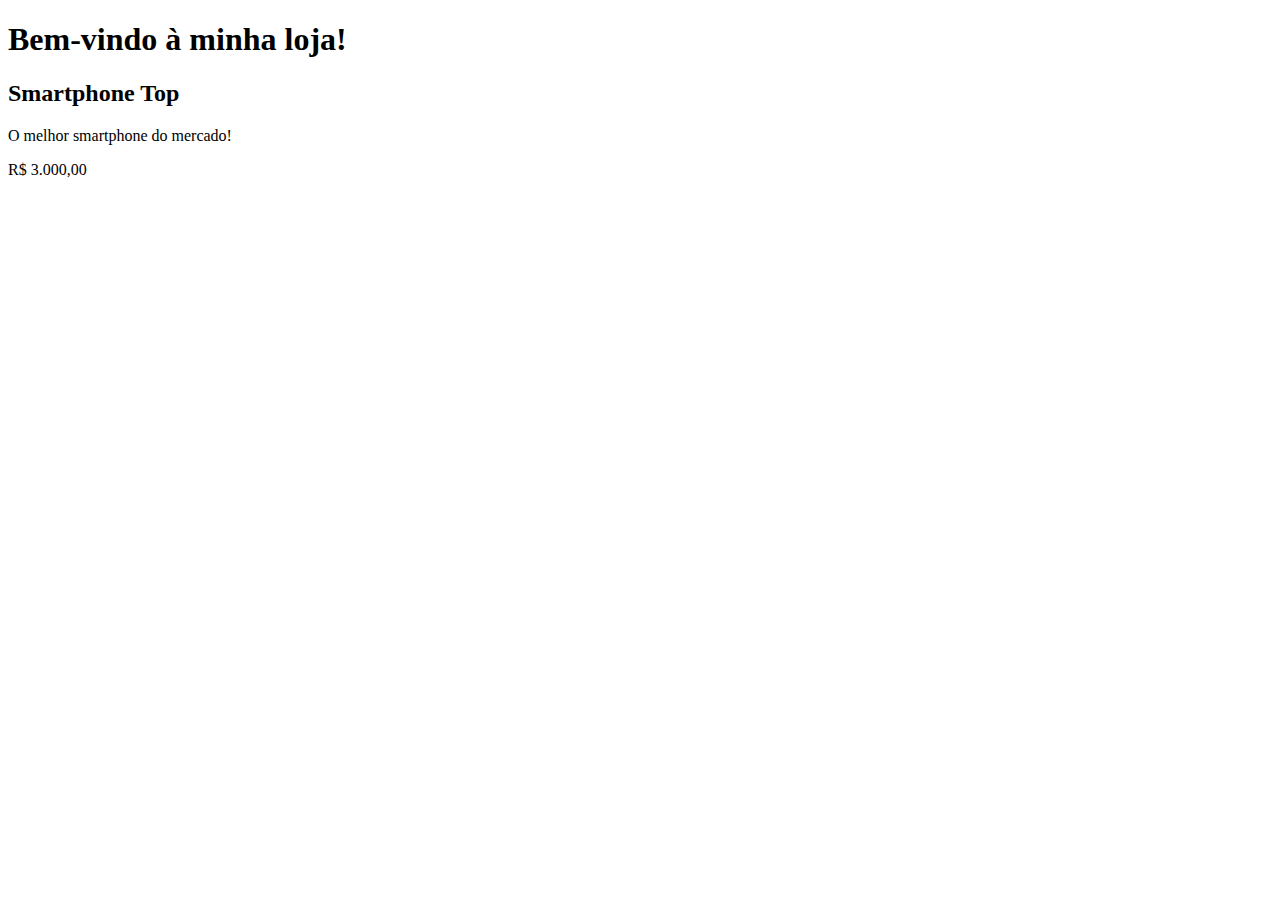
<file: index.html>
<!DOCTYPE html>
<html lang="pt-br">
<head>
    <meta charset="UTF-8">
    <meta name="viewport" content="width=device-width, initial-scale=1.0">
    <title>Minha Loja</title>
</head>
<body>
    <h1 id="titulo"></h1>

    <script src="script.js"></script>
</body>
</html>
</file>
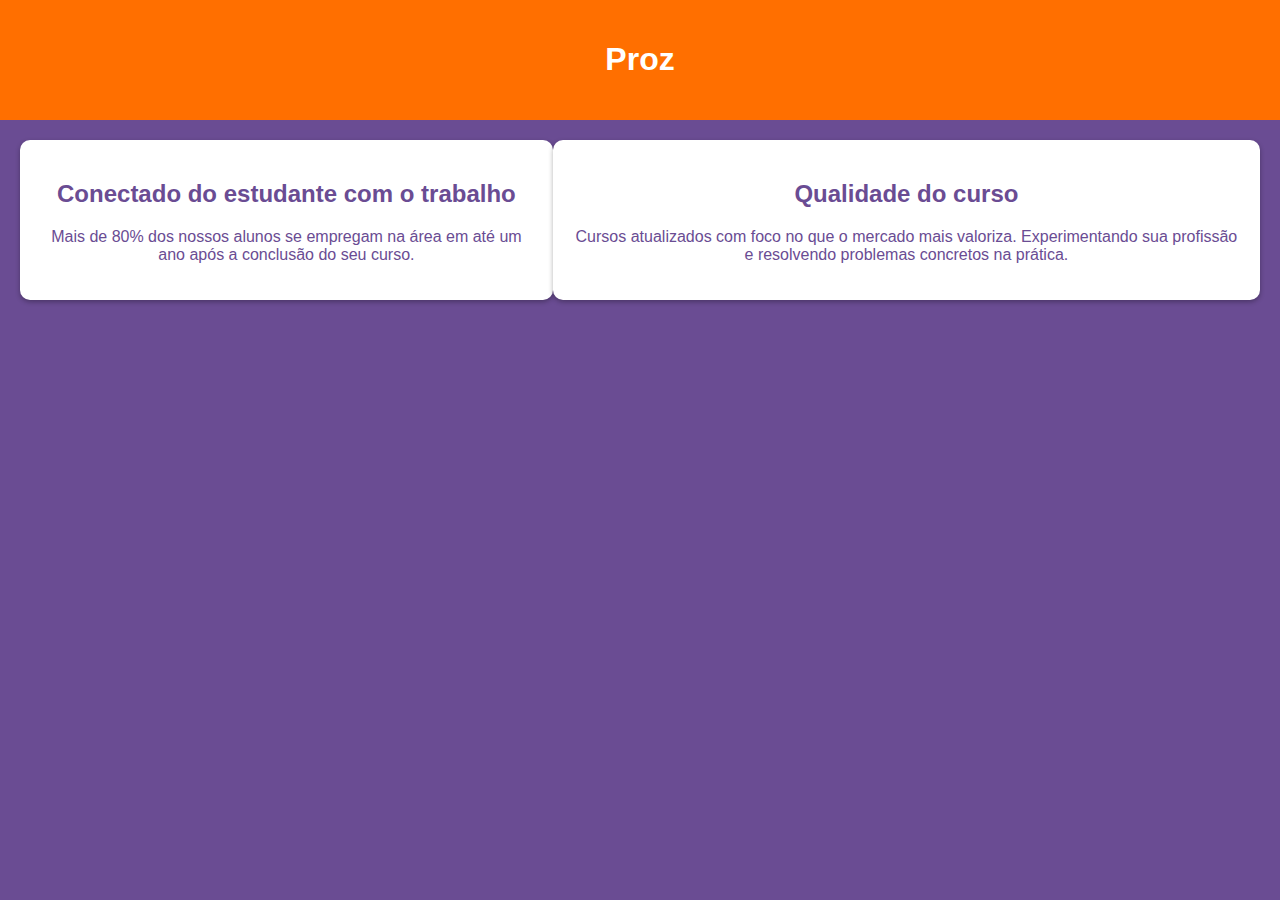
<file: projeto site proz/index.html>
<!DOCTYPE html>
<html lang="pt-br">
<head>
    <meta charset="UTF-8">
    <meta name="viewport" content="width=device-width, initial-scale=1.0">
    <title>Proz</title>
    <link rel="stylesheet" href="style.css">
</head>
<body>
    <header>
        <h1>Proz</h1>
    </header>
    <main>
        <section>
            <h2>Conectado do estudante com o trabalho</h2>
            <p>Mais de 80% dos nossos alunos se empregam na área em até um ano após a conclusão do seu curso.</p>
        </section>
        <section>
            <h2>Qualidade do curso</h2>
            <p>Cursos atualizados com foco no que o mercado mais valoriza. Experimentando sua profissão e resolvendo problemas concretos na prática.</p>
        </section>
    </main>
</body>
</html>
</file>
<file: projeto site proz/style.css>
body {
    font-family: Arial, sans-serif;
    background-color: #6A4C93; /* Cor roxa similar à da imagem */
    color: #fff; /* Texto branco */
    text-align: center;
    margin: 0;
    padding: 0;
}

header {
    background-color: #FF6F00; /* Cor laranja similar à da imagem */
    color: #fff;
    padding: 20px;
}

main {
    display: flex;
    justify-content: space-around;
    padding: 20px;
}

section {
    background-color: #fff;
    color: #6A4C93;
    padding: 20px;
    border-radius: 10px;
    box-shadow: 0 2px 5px rgba(0, 0, 0, 0.3);
}
</file>
